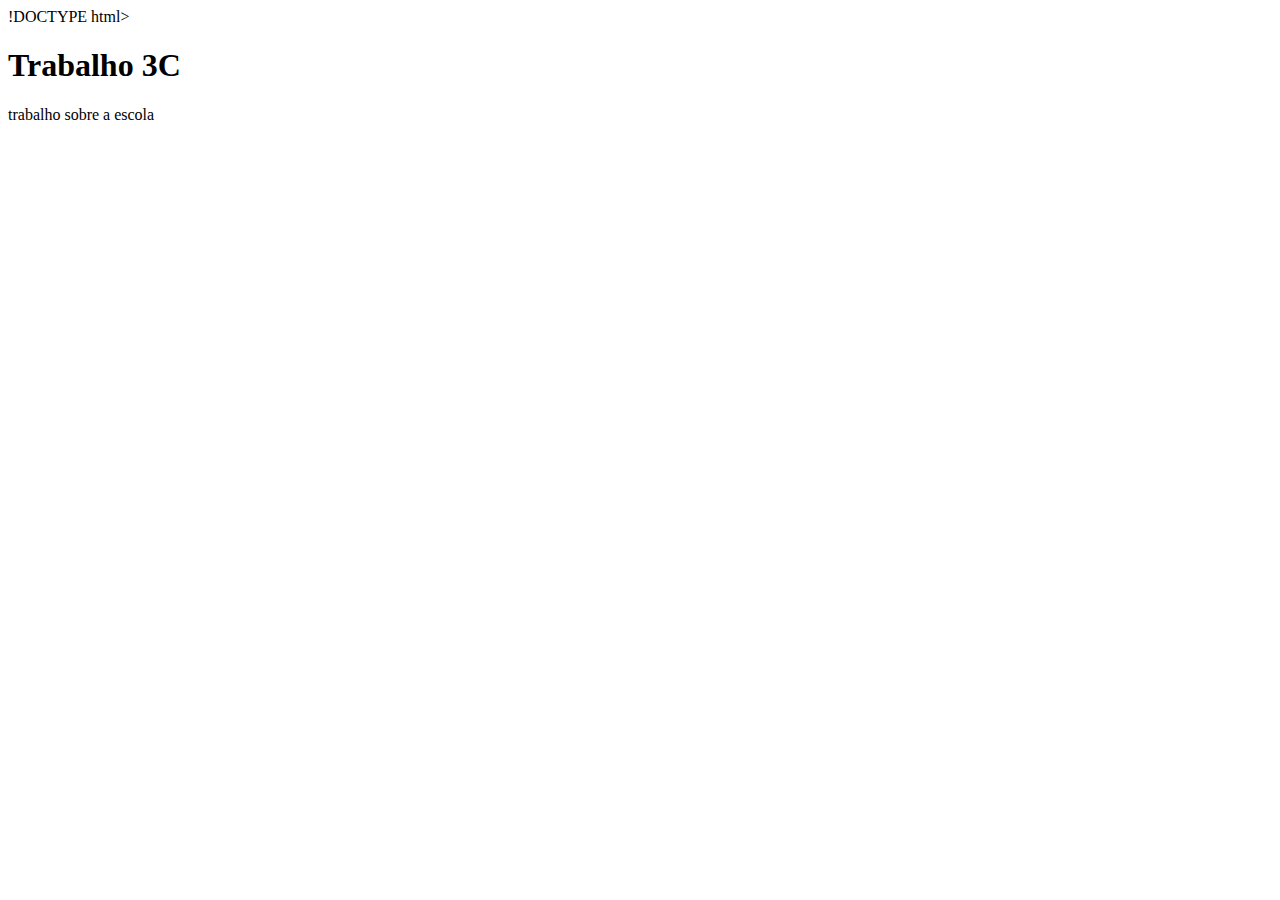
<file: index.html>
!DOCTYPE html>
<html lang="en">
    <head>
        <meta charset="UTF-8">
        <meta http-equiv="X-UA-Compatible" content="IE=edge">
        <meta name="viewport" content="width=device-width, initial-scale=1.0">
        <title>Document</title>
           <link rel=”stylesheet” href=”style.css”>
    </head>
    <body>
<h1> Trabalho 3C </h1>
<p>trabalho sobre a escola </p>
    </body>
</html>
</file>
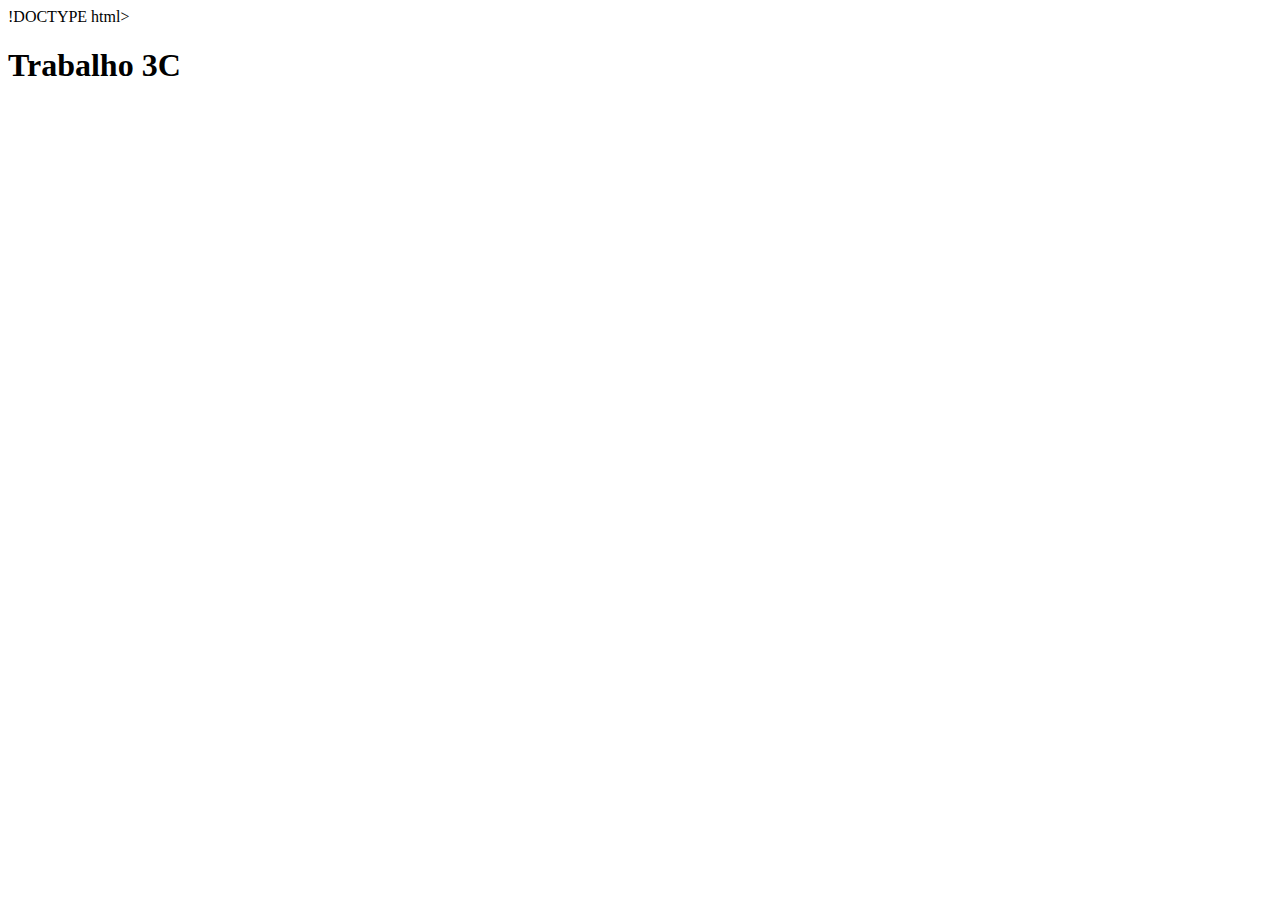
<file: inex.html>
!DOCTYPE html>
<html lang="en">
    <head>
        <meta charset="UTF-8">
        <meta http-equiv="X-UA-Compatible" content="IE=edge">
        <meta name="viewport" content="width=device-width, initial-scale=1.0">
        <title>Document</title>
           <link rel=”stylesheet” href=”style.css”>
    </head>
    <body>
<h1> Trabalho 3C </h1>

    </body>
</html>
</file>
